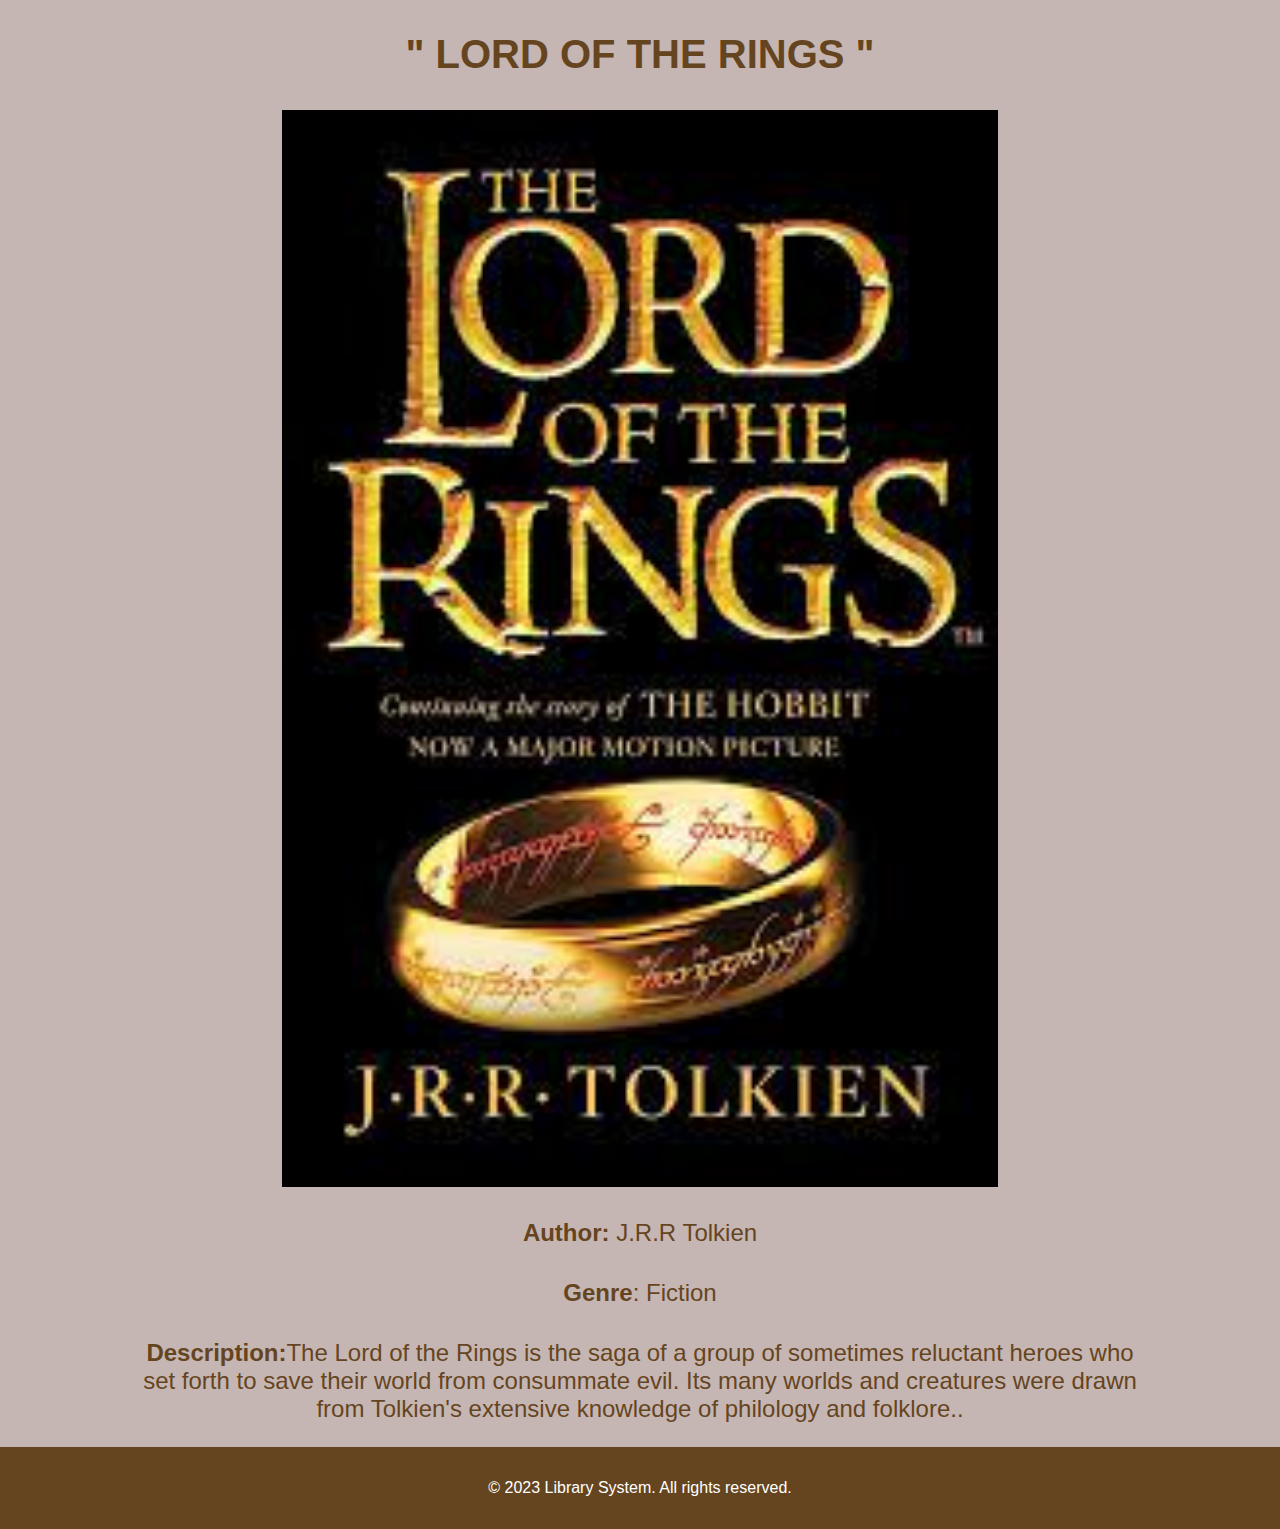
<file: LAB DA1/book2.html>
<!DOCTYPE html>
<html lang="en">

<head>
    <link rel="stylesheet" href="style.css">
</head>

<body>
    <div class="container">
        <div class="book-details">
            <h2 class="heading">" LORD OF THE RINGS "</h2>
            <img class="tik" src="LORD.jpeg" alt="Book 2">

            <p><strong>Author:</strong> J.R.R Tolkien</p>
            <p><strong>Genre</strong>: Fiction</p>
            <p><strong>Description:</strong>The Lord of the Rings is the saga of a group of sometimes reluctant heroes who set forth to save their world from consummate evil. Its many worlds and creatures were drawn from Tolkien's extensive knowledge of philology and folklore..</p>
        </div>
    </div>
    <footer>
        <p>&copy; 2023 Library System. All rights reserved.</p>
    </footer>
</body>

</html>
</file>
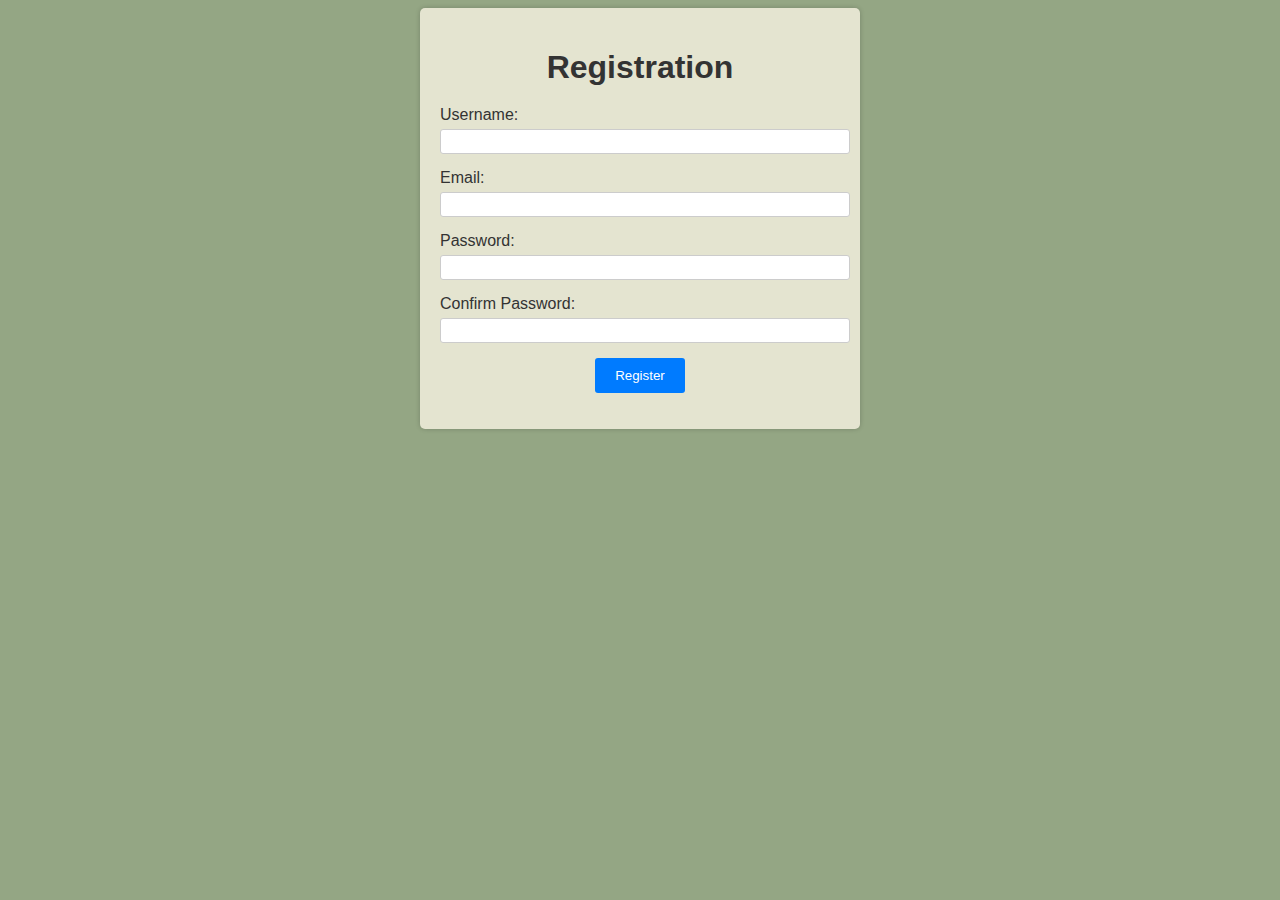
<file: LAB DA2/form.html>
<!DOCTYPE html>
<html lang="en">

<head>
    <meta charset="UTF-8">
    <meta name="viewport" content="width=device-width, initial-scale=1.0">
    <link rel="stylesheet" href="style_form.css">
    <title>Registration Page</title>
</head>

<body>
    <div class="container">
        <h1>Registration</h1>
        <form id="registrationForm" onsubmit="return validateForm()" action="index.html">
            <label for="username">Username:</label>
            <input type="text" id="username" name="username" required>

            <label for="email">Email:</label>
            <input type="email" id="email" name="email" required>

            <label for="password">Password:</label>
            <input type="password" id="password" name="password" required>

            <label for="confirmPassword">Confirm Password:</label>
            <input type="password" id="confirmPassword" name="confirmPassword" required>

            <input type="submit" value="Register">
        </form>
        <p id="errorMessage"></p>
        <p id="registrationMessage" style="color: green;"></p>
    </div>
    <script src="script.js"></script>
</body>

</html>
</file>
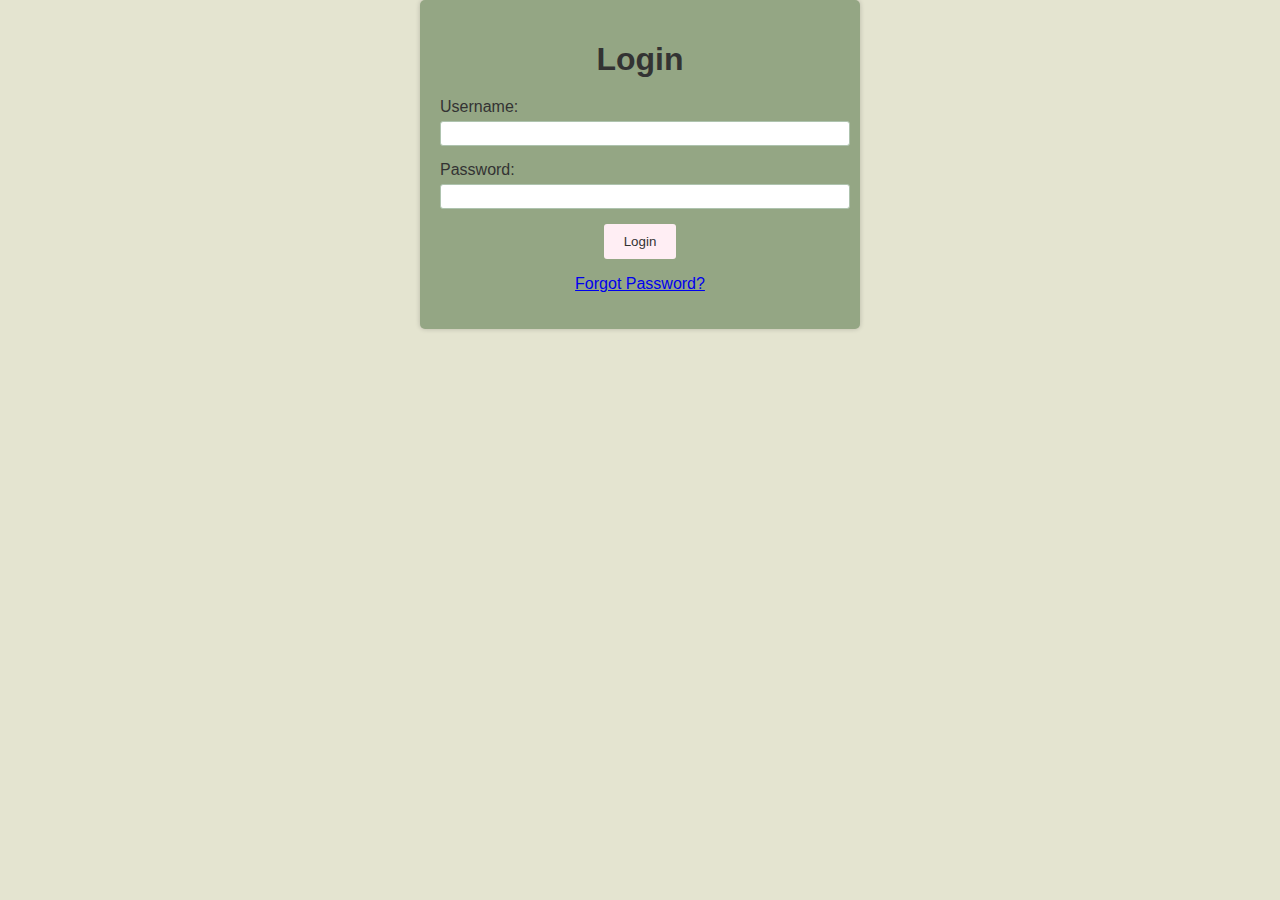
<file: LAB DA2/login.html>
<!DOCTYPE html>
<html lang="en">

<head>
    <meta charset="UTF-8">
    <meta name="viewport" content="width=device-width, initial-scale=1.0">
    <title>Login Page</title>
    <style>
        body {
            font-family: Arial, sans-serif;
            background-color: #E4E4D0;
            margin: 0;
            padding: 0;
        }

        .container {
            max-width: 400px;
            margin: 0 auto;
            padding: 20px;
            background-color: #94A684;
            border-radius: 5px;
            box-shadow: 0px 0px 5px rgba(0, 0, 0, 0.2);
            text-align: center;
        }

        h1 {
            margin-bottom: 20px;
            color: #333;
        }

        label {
            display: block;
            margin-bottom: 5px;
            text-align: left;
            color: #333;
        }

        input[type="text"],
        input[type="password"] {
            width: 100%;
            padding: 4px;
            margin-bottom: 15px;
            border: 1px solid #AEC3AE;
            border-radius: 3px;
        }

        input[type="submit"] {
            background-color: #FFEEF4;
            color: #333;
            border: none;
            padding: 10px 20px;
            border-radius: 3px;
            cursor: pointer;
        }
    </style>
</head>

<body>
    <div class="container">
        <h1>Login</h1>
        <form id="loginForm" onsubmit="return validateForm()" action="index.html" method="post">
            <label for="username">Username:</label>
            <input type="text" id="username" name="username" required>

            <label for="password">Password:</label>
            <input type="password" id="password" name="password" required>

            <input type="submit" value="Login">
        </form>
        <p><a href="#" onclick="forgotPassword()">Forgot Password?</a></p>
    </div>

    <script>
        function validateForm() {
            // Get the input values
            const username = document.getElementById("username").value;
            const password = document.getElementById("password").value;
            
            // Check if the username and password match (replace with your validation logic)
            if (username === "arpit" && password === "123") {
                localStorage.setItem("userValue", username);
                alert("Login successful!");
                window.location.href = "index.html";
                return false; // Allow the form submission
            } else {
                alert("Invalid username or password. Please try again.");
                return false; // Prevent the form submission
            }
        }

        function forgotPassword() {
    // Prompt the user for their email or username (you can customize this)
    const userInput = prompt("Enter your email or username to reset your password:");

    // Check if userInput is not null (user clicked OK) and not empty
    if (userInput !== null && userInput.trim() !== "") {
        // Here, you can implement your logic for password reset,
        // such as sending a password reset email to the user's email address.
        // You may use an external API or a backend server to handle this process.

        // For the sake of this example, we'll just show an alert.
        alert("Password reset instructions have been sent to your email.");
    }
}




    </script>
</body>

</html>
</file>
<file: LAB DA1/style.css>
/* Global Styles */
body {
    font-family: Arial, sans-serif;
    margin: 0;
    padding: 0;
    background-color: #c6b6b3;

    color: #FFC26F;
}

a {
    color: #765827;
    text-decoration: none;
}

/* Header Styles */
header {
    background-color: #EAC696;
    color: #fff;
    text-align: center;
    padding: 1rem;
}

header p {
    color: #765827;
    font-weight: bolder;
}

/* Container Styles */
.container {
    width: 80%;
    margin: auto;
    overflow: hidden;
}

/* Book Styles */
.book {
    float: left;
    width: 30%;
    padding: 1%;
    box-sizing: border-box;
    background-color: #C8AE7D;
    border: 1px solid #65451F;
    margin: 1rem;
     color: #765827;
     display: flex;
     justify-content: center; 
}

.book img {
    width: 100%;
    display: flex;
    justify-content: center;
}

/* Footer Styles */
footer {
    text-align: center;
    padding: 1rem;
    background-color: #65451F;
    color: #fff;
}

/* Heading Styles */
.heading {
    text-align: center;
    margin-top: 2rem;
    font-size: 2.5rem;
    color: #65451F;
}

.heading::after {
    content: "";
    display: block;
    width: 50%;
    margin: 0.5rem auto 0;
    /* border-bottom: 3px solid #65451F; */
}

.genre {
    text-align: center;
    margin-top: 2rem;
    font-size: 1.5rem;
    color: #65451F;
}

.book-list {
    display: flex;
    flex-wrap: wrap;
    justify-content: space-between;
}

.book-sm {
    width: 30%;
    margin: 1%;
    padding: 1%;
    box-sizing: border-box;
    background-color: #884A39;
    border: 1px solid #65451F;
}

.book-sm img {

    width: 70%;
    margin: auto;
    display: block;
}
.book-details p{
    text-align: center;
    margin-top: 2rem;
    font-size: 1.5rem;
    color: #65451F;
    
}
.book-details img{
    justify-content: center !important;
}
.tik{
    
    margin: auto;
    display: block;
    width: 70%;
}
</file>
<file: LAB DA2/style_form.css>
/* STYLE FOR FORM HTML */
body {
    font-family: Arial, sans-serif;
    background-color: #94A684;
}

.container {
    max-width: 400px;
    margin: 0 auto;
    padding: 20px;
    background-color: #E4E4D0;
    border-radius: 5px;
    box-shadow: 0px 0px 5px rgba(0, 0, 0, 0.2);
    text-align: center;

}

h1 {
    margin-bottom: 20px;
    color: #333;
}

label {
    display: block;
    
    margin-bottom: 5px;
    text-align: left;
    color: #333;
}

input[type="text"],
input[type="email"],
input[type="password"] {
    width: 100%;
    padding: 4px;
    margin-bottom: 15px;
    border: 1px solid #ccc;
    border-radius: 3px;
}

input[type="submit"] {
    background-color: #007BFF;
    color: #fff;
    border: none;
    padding: 10px 20px;
    border-radius: 3px;
    cursor: pointer;
}

#errorMessage {
    color: red;
    font-weight: bold;
}
</file>
